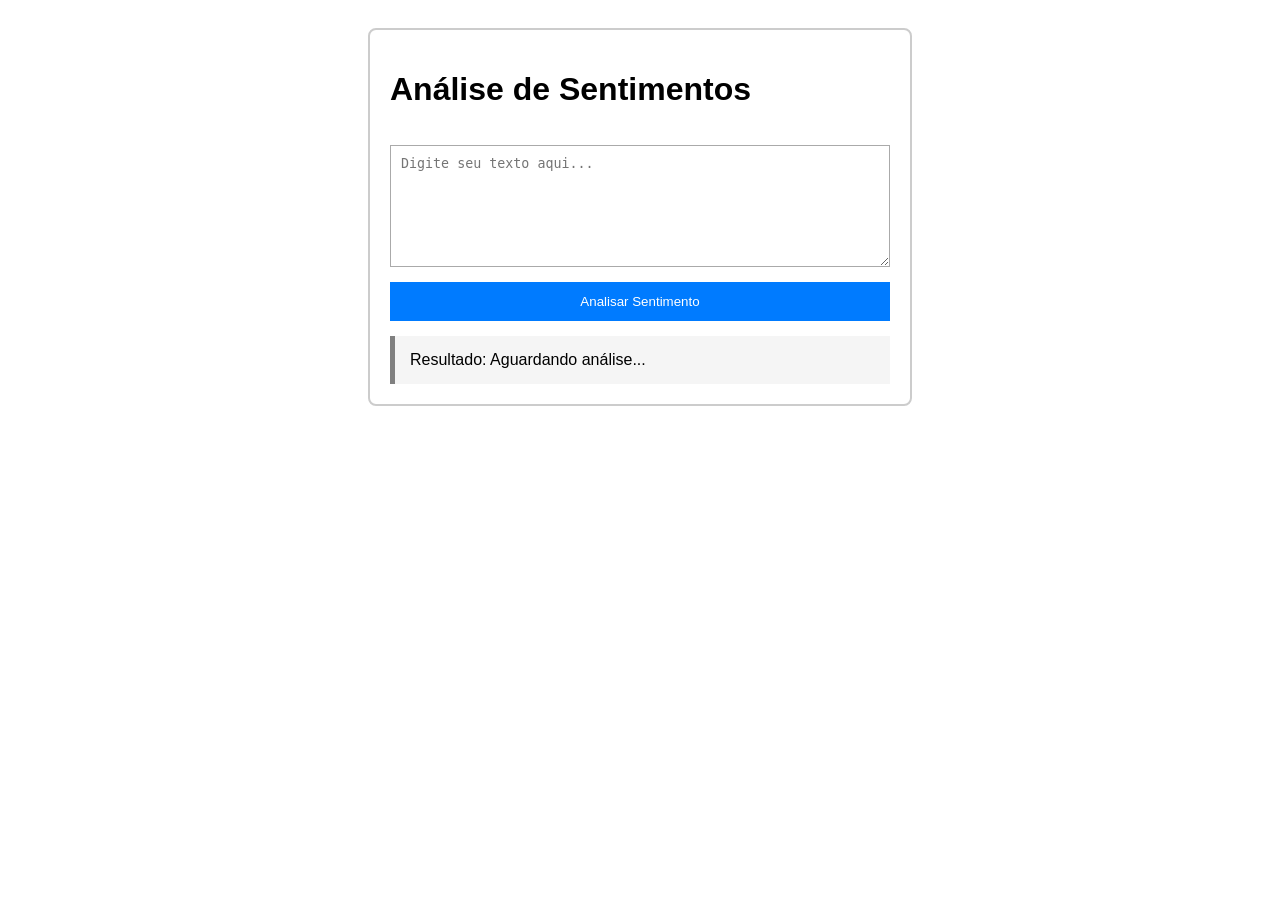
<file: PSOF-26/EXTRA/index.html>
<!DOCTYPE html>
<html lang="pt-br">
<head>
<meta charset="UTF-8">
<title>Análise de Sentimentos</title>

<style>
/* Organização e Box Model */
body {
    font-family: sans-serif;
    display: flex;
    justify-content: center;
    padding: 20px;
}

.container {
    display: flex;
    flex-direction: column;
    gap: 15px;
    width: 100%;
    max-width: 500px;
    padding: 20px;
    border: 2px solid #ccc;
    border-radius: 8px;
}

.entrada-texto {
    padding: 10px;
    min-height: 100px;
    border: 1px solid #aaa;
}

.entrada-texto:focus {
    border-color: #007bff;
    outline: none;
}

.btn-analisar {
    padding: 12px;
    background-color: #007bff;
    color: white;
    border: none;
    cursor: pointer;
    transition: background 0.3s;
}

.btn-analisar:hover {
    background-color: #0056b3;
}

.btn-analisar:active {
    transform: scale(0.98);
}

.resultado {
    padding: 15px;
    border-left: 5px solid gray;
}

.positivo { border-left-color: green; background: #e8f5e9; }
.negativo { border-left-color: red; background: #ffebee; }
.neutro { border-left-color: gray; background: #f5f5f5; }

@media (max-width: 480px) {
    .container {
        padding: 10px;
    }
}
</style>

</head>

<body>

<main class="container">
<h1>Análise de Sentimentos</h1>

<textarea placeholder="Digite seu texto aqui..." class="entrada-texto"></textarea>

<button class="btn-analisar">Analisar Sentimento</button>

<div class="resultado neutro">
Resultado: Aguardando análise...
</div>

</main>

<script>

const botao = document.querySelector(".btn-analisar");
const texto = document.querySelector(".entrada-texto");
const resultado = document.querySelector(".resultado");

botao.addEventListener("click", function() {

let frase = texto.value.toLowerCase();

let palavrasPositivas = ["bom","ótimo","feliz","maravilhoso","gostei","legal","excelente"];
let palavrasNegativas = ["ruim","péssimo","triste","horrível","odiei","terrível","pior"];

let positivo = 0;
let negativo = 0;

palavrasPositivas.forEach(palavra=>{
    if(frase.includes(palavra)){
        positivo++;
    }
});

palavrasNegativas.forEach(palavra=>{
    if(frase.includes(palavra)){
        negativo++;
    }
});

resultado.classList.remove("positivo","negativo","neutro");

if(positivo > negativo){
    resultado.classList.add("positivo");
    resultado.innerHTML = "Resultado: Sentimento Positivo 😊";
}
else if(negativo > positivo){
    resultado.classList.add("negativo");
    resultado.innerHTML = "Resultado: Sentimento Negativo 😞";
}
else{
    resultado.classList.add("neutro");
    resultado.innerHTML = "Resultado: Sentimento Neutro 😐";
}

});

</script>

</body>
</html>
</file>
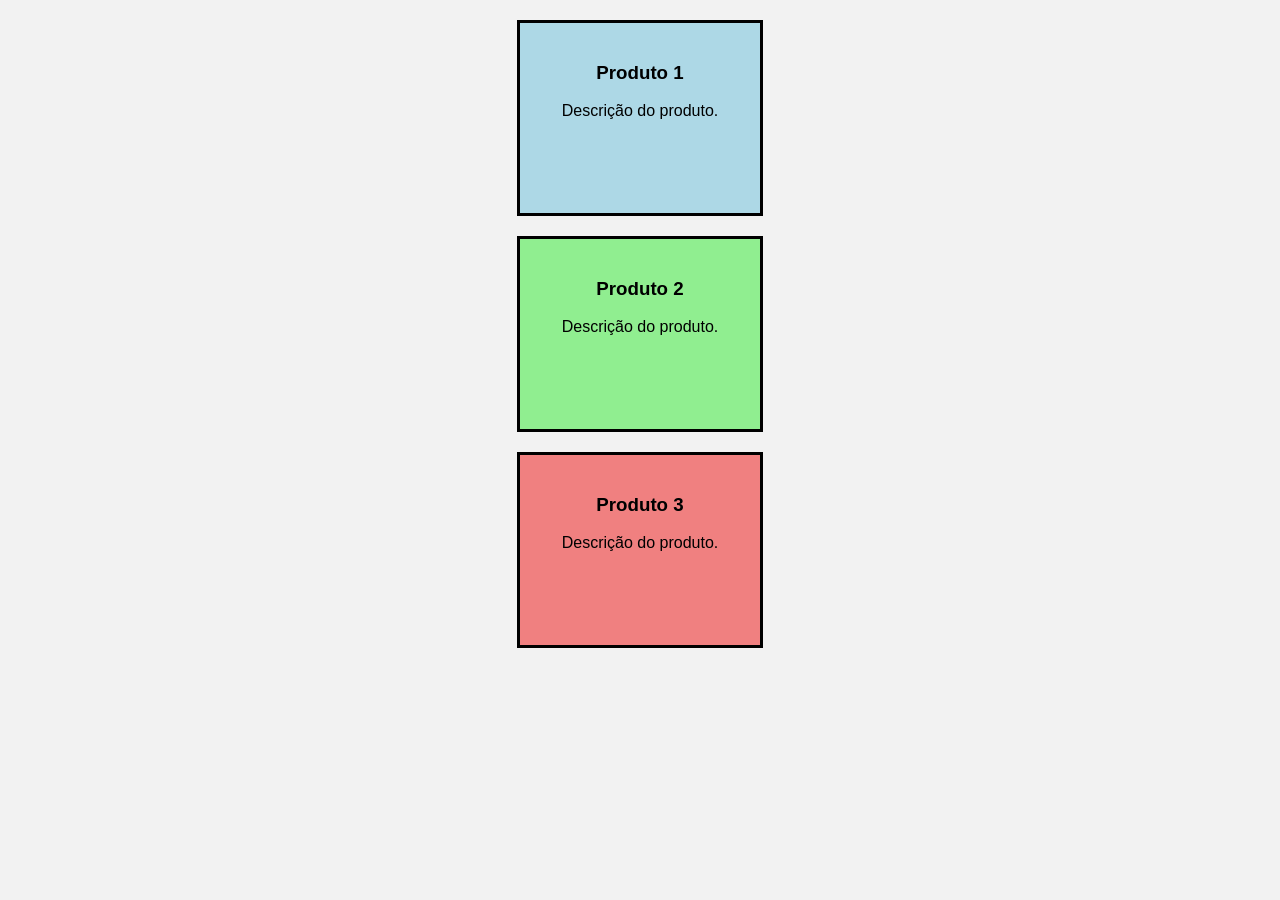
<file: PSOF-26/ATIVIDADE 2/index2.html>
<!DOCTYPE html>
<html lang="pt-br">
<head>
<meta charset="UTF-8">
<title>Box Model - Produtos</title>

<style>
body{
    font-family: Arial, sans-serif;
    background-color: #f2f2f2;
}

/* Container para organizar os produtos */
.container{
    width: 800px;
    margin: auto;
    text-align: center;
}

/* Blocos de produtos */
.produto{
    width: 200px;              /* largura fixa */
    height: 150px;             /* altura */
    border: 3px solid black;   /* borda visível */
    padding: 20px;             /* espaço interno */
    margin: 20px auto;         /* espaço externo + centralização */
    background-color: lightblue;
}

/* cores diferentes para visualizar */
.produto2{
    background-color: lightgreen;
}

.produto3{
    background-color: lightcoral;
}
</style>
</head>

<body>

<div class="container">
    
    <div class="produto">
        <h3>Produto 1</h3>
        <p>Descrição do produto.</p>
    </div>

    <div class="produto produto2">
        <h3>Produto 2</h3>
        <p>Descrição do produto.</p>
    </div>

    <div class="produto produto3">
        <h3>Produto 3</h3>
        <p>Descrição do produto.</p>
    </div>

</div>

<!-- 
Diferença prática:
Margin é o espaço externo entre um elemento e outros elementos da página.
Padding é o espaço interno entre o conteúdo do elemento e sua borda.
-->

</body>
</html>
</file>
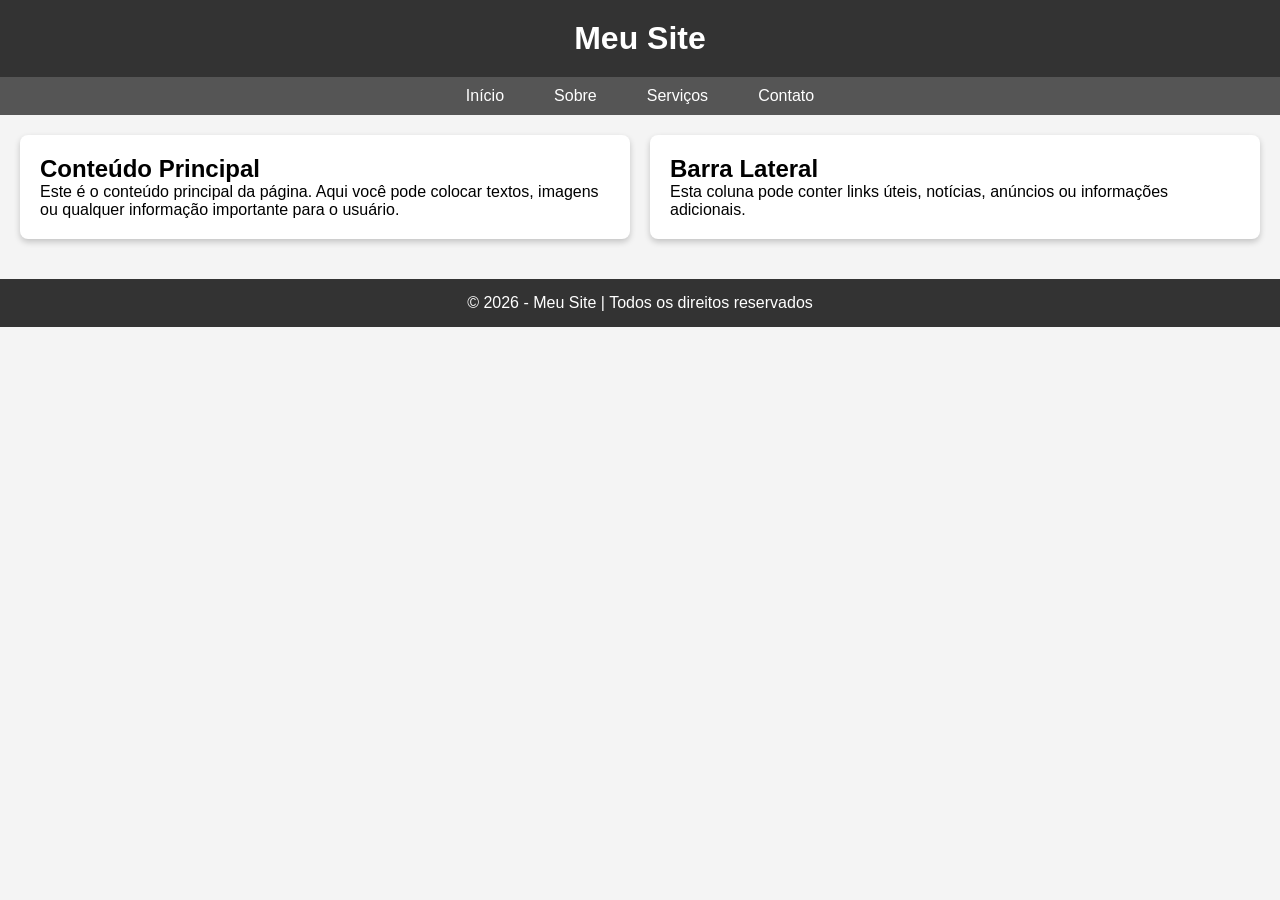
<file: PSOF-26/ATIVIDADE 5/index5.html>
<!DOCTYPE html>
<html lang="pt-br">
<head>
    <meta charset="UTF-8">
    <title>Página Exemplo</title>
    <link rel="stylesheet" href="style5.css">
</head>

<body>

<header>
    <h1>Meu Site</h1>
</header>

<nav>
    <ul>
        <li><a href="#">Início</a></li>
        <li><a href="#">Sobre</a></li>
        <li><a href="#">Serviços</a></li>
        <li><a href="#">Contato</a></li>
    </ul>
</nav>

<main class="container">

    <section class="coluna">
        <h2>Conteúdo Principal</h2>
        <p>
            Este é o conteúdo principal da página. Aqui você pode colocar textos,
            imagens ou qualquer informação importante para o usuário.
        </p>
    </section>

    <aside class="coluna">
        <h2>Barra Lateral</h2>
        <p>
            Esta coluna pode conter links úteis, notícias, anúncios ou
            informações adicionais.
        </p>
    </aside>

</main>

<footer>
    <p>© 2026 - Meu Site | Todos os direitos reservados</p>
</footer>

</body>
</html>
</file>
<file: PSOF-26/ATIVIDADE 5/style5.css>
*{
    margin:0;
    padding:0;
    box-sizing:border-box;
}

body{
    font-family: Arial, sans-serif;
    background:#f4f4f4;
}

/* Cabeçalho */
header{
    background:#333;
    color:white;
    text-align:center;
    padding:20px;
    box-shadow:0 2px 5px rgba(0,0,0,0.3);
}

/* Menu */
nav{
    background:#555;
}

nav ul{
    list-style:none;
    display:flex;
    justify-content:center;
}

nav li{
    margin:10px;
}

nav a{
    text-decoration:none;
    color:white;
    padding:10px 15px;
    transition:0.3s;
}

nav a:hover{
    background:#777;
    border-radius:5px;
}

/* Container das colunas */
.container{
    display:flex;
    gap:20px;
    padding:20px;
}

/* Colunas */
.coluna{
    flex:1;
    background:white;
    padding:20px;
    border-radius:8px;
    box-shadow:0 3px 6px rgba(0,0,0,0.2);
    transition:0.3s;
}

.coluna:hover{
    transform:scale(1.02);
}

/* Rodapé */
footer{
    background:#333;
    color:white;
    text-align:center;
    padding:15px;
    margin-top:20px;
}
</file>
